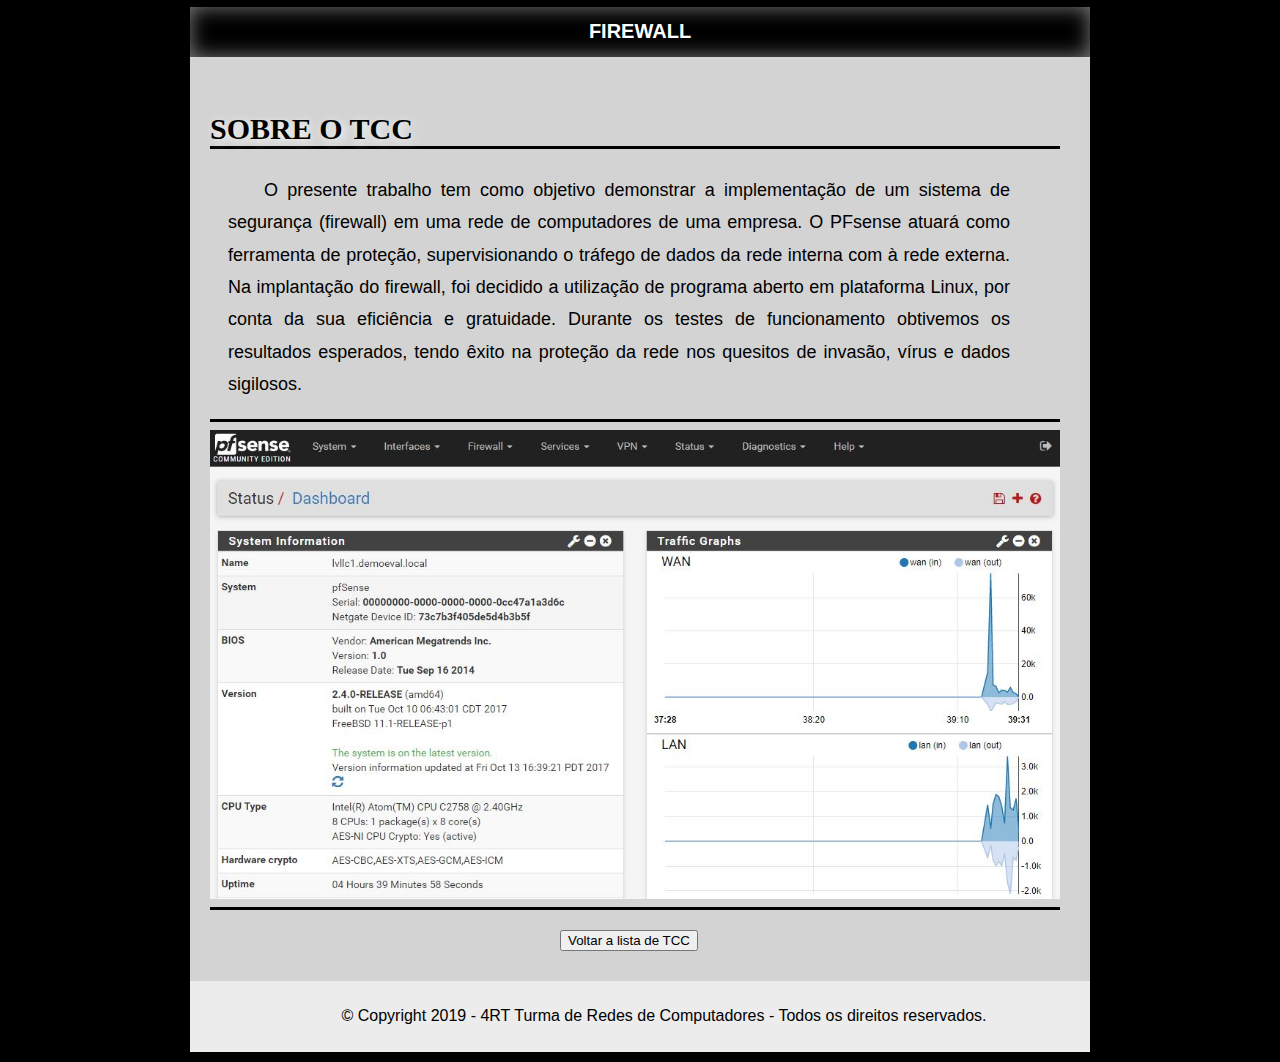
<file: firewall.html>
<!doctype html>

<html lang="pt-br">
    
    <head>
        <meta charset="UTF-8">
        <meta name="description" content="">
        <meta name="viewport" content="width=device-width">        
        <link rel="stylesheet" href="static/style/home.css">
        <title>FIREWALL</title>
    </head>

    <body>
         
      
       <main> 
            
        <!-- Colocar em todas as Páginas-->
        <nav>
            <h1>FIREWALL</h1>                
        </nav>


            <article>
               
                
                <h2 class="h2-sobre">SOBRE O TCC</h2>                
                <p align="justify">O presente trabalho tem como objetivo demonstrar a implementação de um sistema de segurança (firewall) em uma rede de computadores de uma empresa. O PFsense atuará como ferramenta de proteção, supervisionando o tráfego de dados da rede interna com à rede externa. Na implantação do firewall, foi decidido a utilização de programa aberto em plataforma Linux, por conta da sua eficiência e gratuidade. Durante os testes de funcionamento obtivemos os resultados esperados, tendo êxito na proteção da rede nos quesitos de invasão, vírus e dados sigilosos.</p>
                
                <aside>
                    <img src="static/images/firewall1.jpg" class="imagenstcc">                 
                </aside>
                

                <button><a href="home.html">Voltar a lista de TCC</a></button>
            </article>

            
            <!-- Colocar em todas as Páginas-->
            <footer>
                <p> &copy Copyright 2019 - 4RT Turma de Redes de Computadores - Todos os direitos reservados.</p>
            </footer>
    
       
     </main> 
    </body>

</html>
</file>
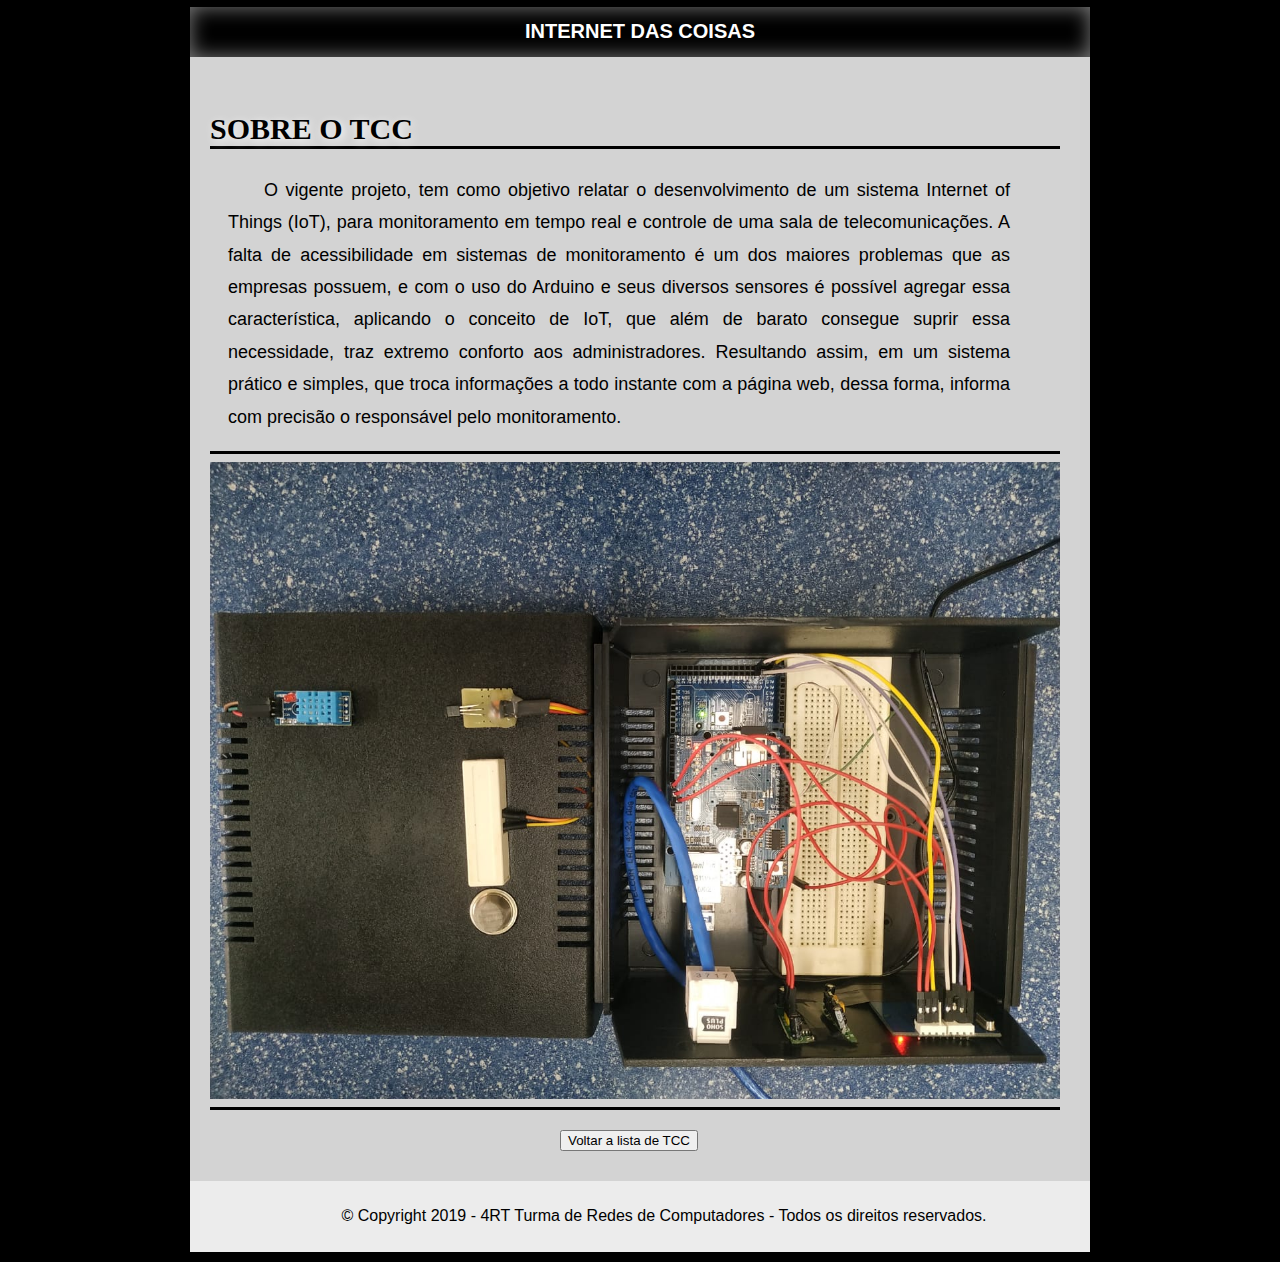
<file: iot.html>
<!doctype html>

<html lang="pt-br">
    
    <head>
        <meta charset="UTF-8">
        <meta name="description" content="">
        <meta name="viewport" content="width=device-width">        
        <link rel="stylesheet" href="static/style/home.css">
        <title>IOT</title>
    </head>

    <body>
         
      
       <main> 
            
        <!-- Colocar em todas as Páginas-->
        <nav>
            <h1>INTERNET DAS COISAS</h1>                
        </nav>


            <article>
               
                
                <h2 class="h2-sobre">SOBRE O TCC</h2>                
                <p align="justify">O vigente projeto, tem como objetivo relatar o desenvolvimento de um sistema Internet of Things (IoT), para monitoramento em tempo real e controle de uma sala de telecomunicações.  A falta de acessibilidade em sistemas de monitoramento é um dos maiores problemas que as empresas possuem, e com o uso do Arduino e seus diversos sensores é possível agregar essa característica, aplicando o conceito de IoT, que além de barato consegue suprir essa necessidade, traz extremo conforto aos administradores. Resultando assim, em um sistema prático e simples, que troca informações 
                    a todo instante com a página web, dessa forma, informa com precisão o responsável pelo monitoramento.</p>
                
                <aside>
                    <img src="static/images/iot2.jpeg" class="imagenstcc">                 
                </aside>
                

                <button><a href="home.html">Voltar a lista de TCC</a></button>
            </article>

            
            <!-- Colocar em todas as Páginas-->
            <footer>
                <p> &copy Copyright 2019 - 4RT Turma de Redes de Computadores - Todos os direitos reservados.</p>
            </footer>
    
       
     </main> 
    </body>

</html>
</file>
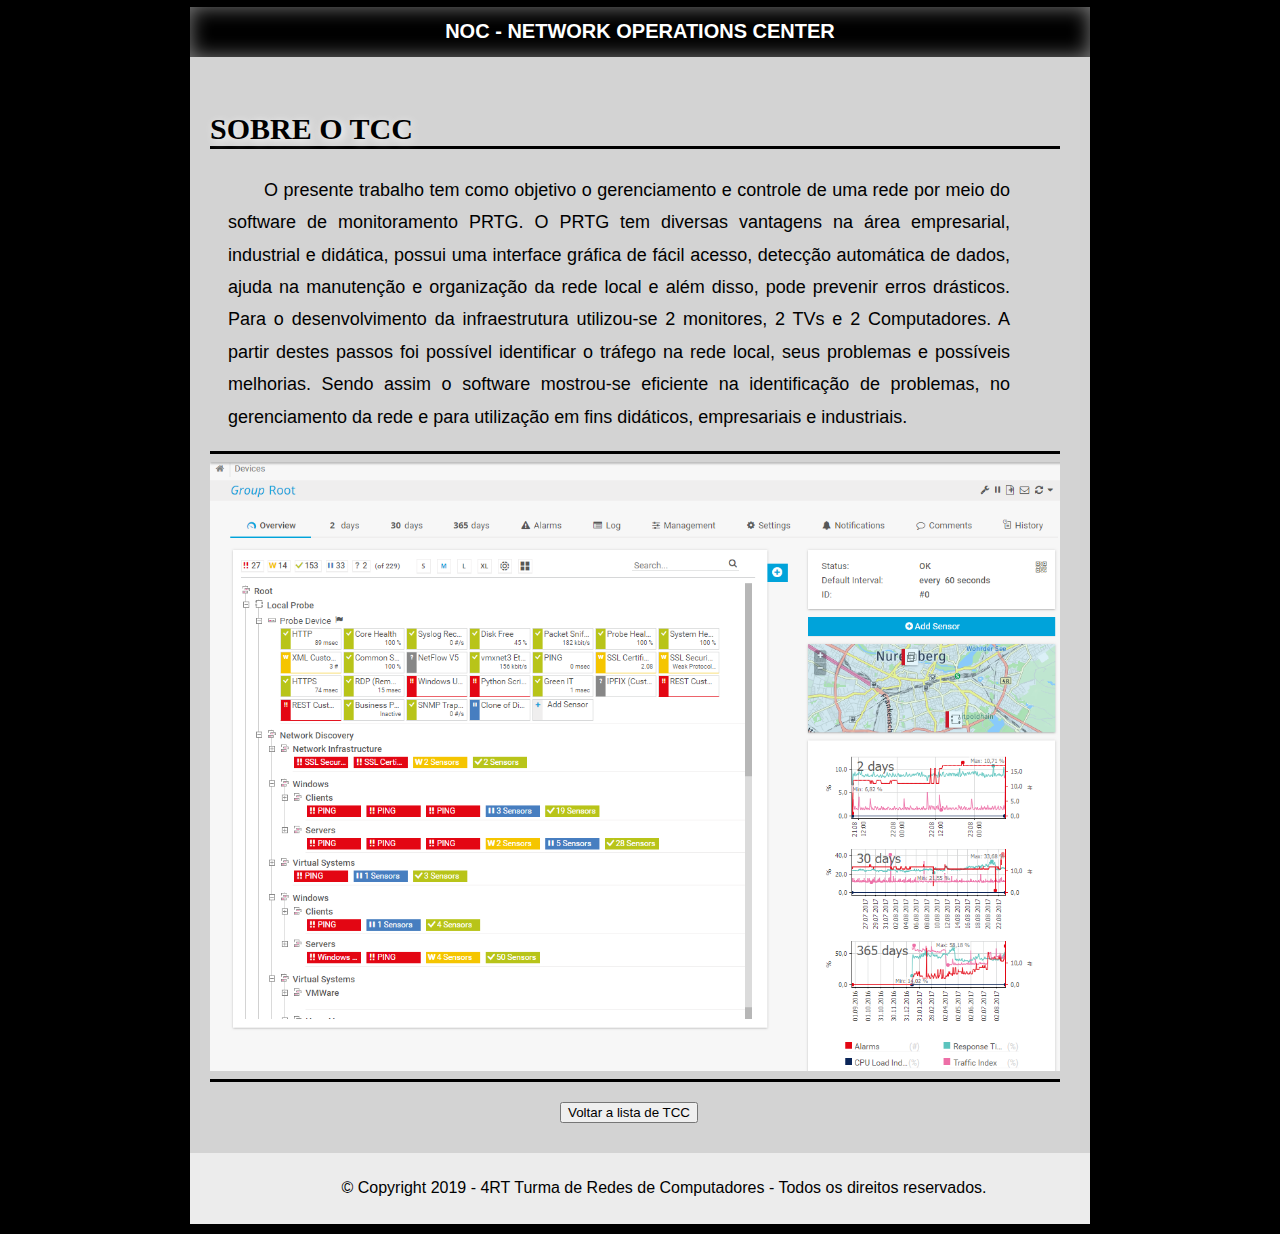
<file: noc.html>
<!doctype html>

<html lang="pt-br">
    
    <head>
        <meta charset="UTF-8">
        <meta name="description" content="">
        <meta name="viewport" content="width=device-width">        
        <link rel="stylesheet" href="static/style/home.css">
        <title>NOC</title>
    </head>

    <body>
         
      
       <main> 
            
        <!-- Colocar em todas as Páginas-->
        <nav>
            <h1>NOC - NETWORK OPERATIONS CENTER</h1>                
        </nav>


            <article>
               
                
                <h2 class="h2-sobre">SOBRE O TCC</h2>                
                <p align="justify">O presente trabalho tem como objetivo o gerenciamento e controle de uma rede por meio do software de monitoramento PRTG. O PRTG tem diversas vantagens na área empresarial, industrial e didática, possui uma interface gráfica de fácil acesso, detecção automática de dados, ajuda na manutenção e organização da rede local e além disso, pode prevenir erros drásticos. Para o desenvolvimento da infraestrutura utilizou-se 2 monitores, 2 TVs e 2 Computadores. A partir destes passos foi possível identificar o tráfego na rede local, seus problemas e possíveis melhorias. Sendo assim o software mostrou-se eficiente na identificação de problemas, no gerenciamento da rede e para utilização em fins didáticos, empresariais e industriais.</p>
                
                <aside>
                    <img src="static/images/noc.png" class="imagenstcc">             
                </aside>
                

                <button><a href="home.html">Voltar a lista de TCC</a></button>
            </article>

            
            <!-- Colocar em todas as Páginas-->
            <footer>
                <p> &copy Copyright 2019 - 4RT Turma de Redes de Computadores - Todos os direitos reservados.</p>
            </footer>
    
       
     </main> 
    </body>

</html>
</file>
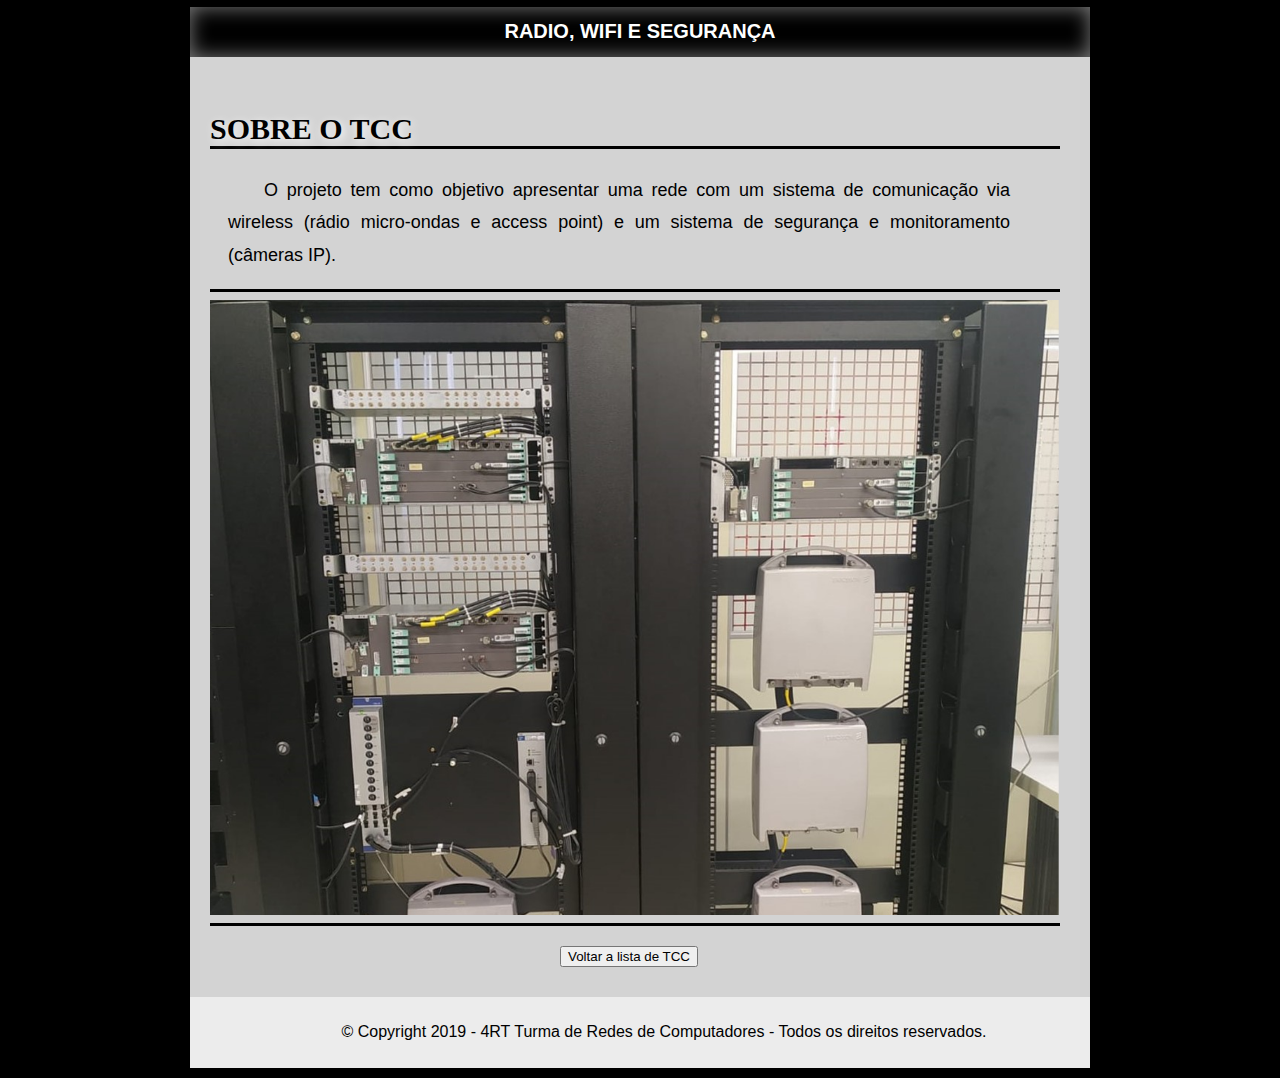
<file: radio.html>
<!doctype html>

<html lang="pt-br">
    
    <head>
        <meta charset="UTF-8">
        <meta name="description" content="">
        <meta name="viewport" content="width=device-width">        
        <link rel="stylesheet" href="static/style/home.css">
        <title>RADIO, WIFI E SEGURANÇA</title>
    </head>

    <body>
         
      
       <main> 
            
        <!-- Colocar em todas as Páginas-->
        <nav>
            <h1>RADIO, WIFI E SEGURANÇA</h1>                
        </nav>


            <article>
               
                
                <h2 class="h2-sobre">SOBRE O TCC</h2>                
                <p align="justify">O projeto tem como objetivo apresentar uma rede com um sistema de comunicação via wireless (rádio micro-ondas e access point) e um sistema de segurança e monitoramento (câmeras IP).</p>
                
                <aside>
                    <img src="static/images/radio1.png" class="imagenstcc">                 
                </aside>
                

                <button><a href="home.html">Voltar a lista de TCC</a></button>
            </article>

            
            <!-- Colocar em todas as Páginas-->
            <footer>
                <p> &copy Copyright 2019 - 4RT Turma de Redes de Computadores - Todos os direitos reservados.</p>
            </footer>
    
       
     </main> 
    </body>

</html>
</file>
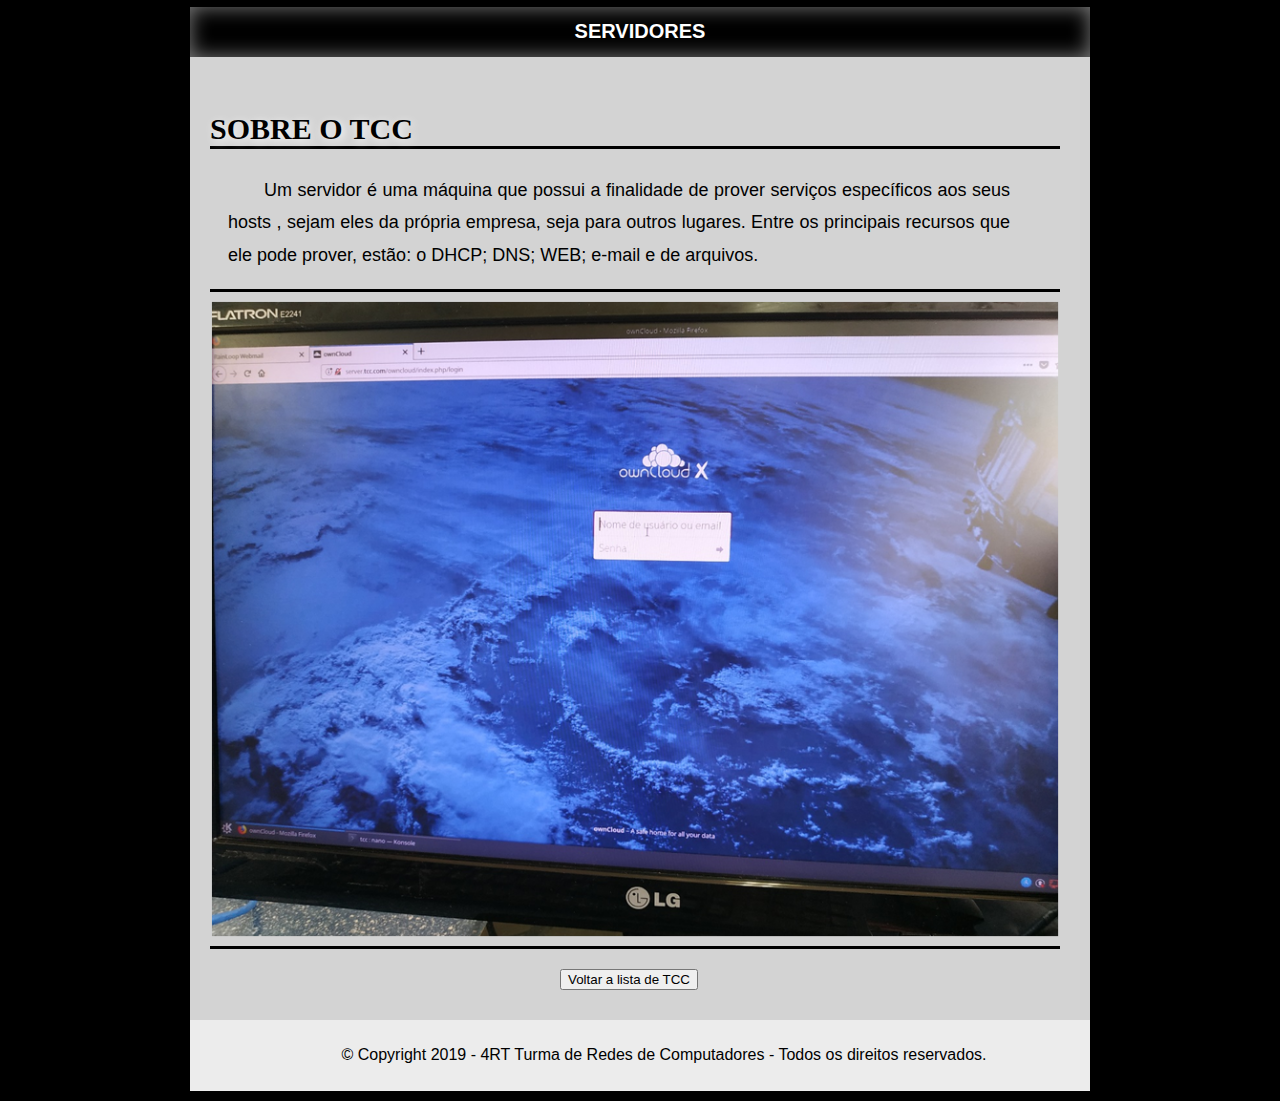
<file: servidores.html>
<!doctype html>

<html lang="pt-br">
    
    <head>
        <meta charset="UTF-8">
        <meta name="description" content="">
        <meta name="viewport" content="width=device-width">        
        <link rel="stylesheet" href="static/style/home.css">
        <title>SERVIDORES</title>
    </head>

    <body>
         
      
       <main> 
            
        <!-- Colocar em todas as Páginas-->
        <nav>
            <h1>SERVIDORES</h1>                
        </nav>


            <article>
               
                
                <h2 class="h2-sobre">SOBRE O TCC</h2>                
                <p align="justify">Um servidor é uma máquina que possui a finalidade de prover serviços específicos aos seus hosts , sejam eles da própria empresa, seja para outros lugares. 
                    Entre os principais recursos que ele pode prover, estão: o DHCP; DNS; WEB; e-mail e de arquivos.  </p>
                
                <aside>
                    <img src="static/images/server1.png" class="imagenstcc">                 
                </aside>
                

                <button><a href="home.html">Voltar a lista de TCC</a></button>
            </article>

            
            <!-- Colocar em todas as Páginas-->
            <footer>
                <p> &copy Copyright 2019 - 4RT Turma de Redes de Computadores - Todos os direitos reservados.</p>
            </footer>
    
       
     </main> 
    </body>

</html>
</file>
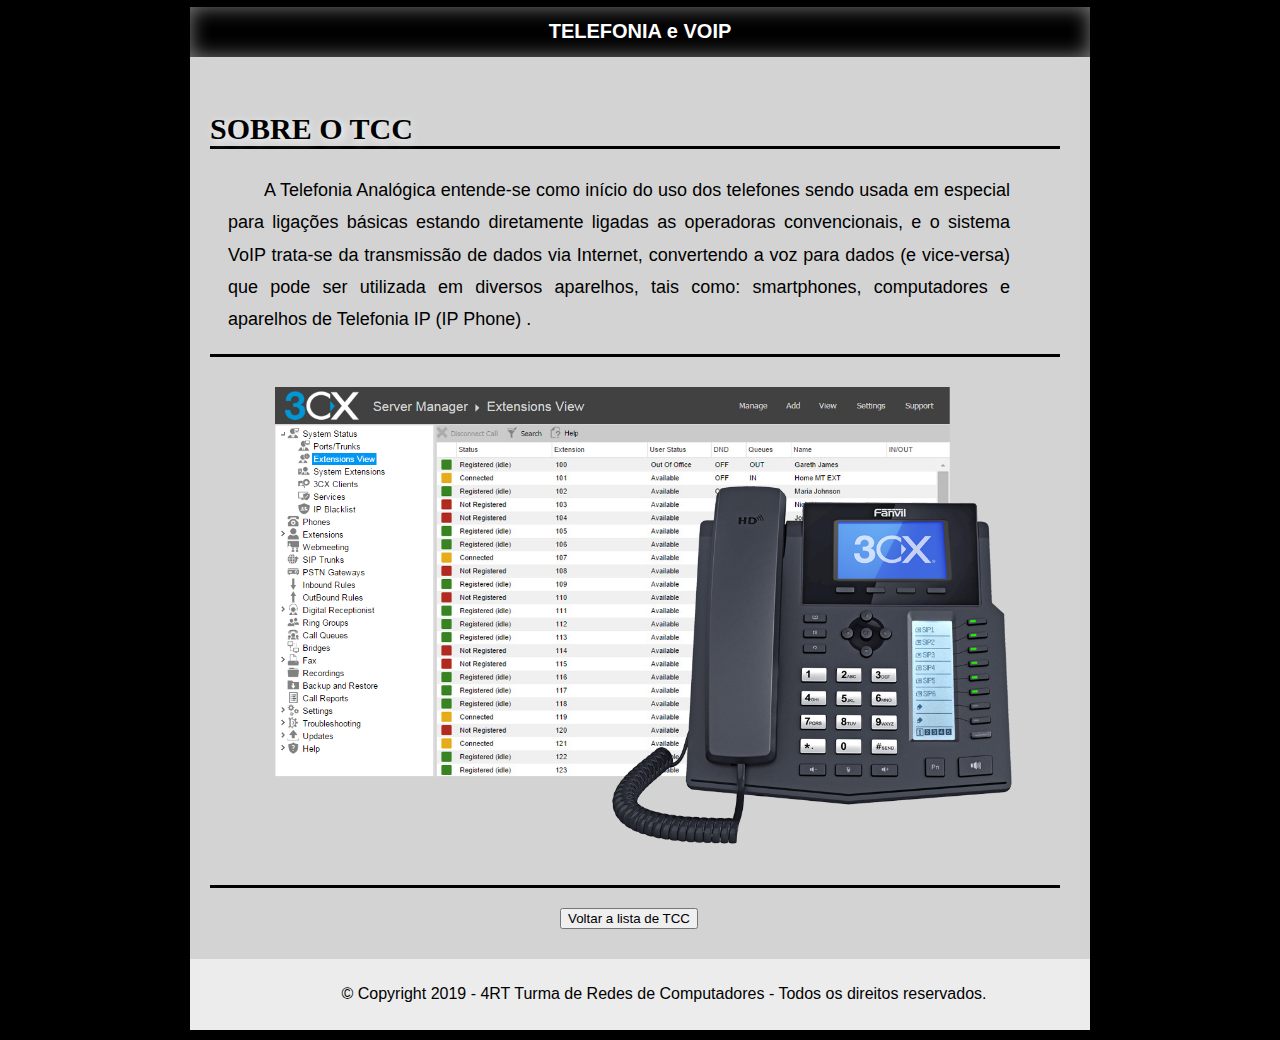
<file: telefonia.html>
<!doctype html>

<html lang="pt-br">
    
    <head>
        <meta charset="UTF-8">
        <meta name="description" content="">
        <meta name="viewport" content="width=device-width">        
        <link rel="stylesheet" href="static/style/home.css">
        <title>TELEFONIA e VOIP</title>
    </head>

    <body>
         
      
       <main> 
            
        <!-- Colocar em todas as Páginas-->
        <nav>
            <h1>TELEFONIA e VOIP</h1>                
        </nav>


            <article>
               
                
                <h2 class="h2-sobre">SOBRE O TCC</h2>                
                <p align="justify">A Telefonia Analógica entende-se como início do uso dos telefones sendo usada em especial para ligações básicas estando diretamente ligadas as operadoras convencionais, e o sistema VoIP trata-se da transmissão de dados via Internet, convertendo a voz para dados (e vice-versa) que pode ser utilizada
                     em diversos aparelhos, tais como: smartphones, computadores e aparelhos de Telefonia IP (IP Phone) .</p>
                
                <aside>
                    <img src="static/images/voip1.png" class="imagenstcc">                 
                </aside>
                

                <button><a href="home.html">Voltar a lista de TCC</a></button>
            </article>

            
            <!-- Colocar em todas as Páginas-->
            <footer>
                <p> &copy Copyright 2019 - 4RT Turma de Redes de Computadores - Todos os direitos reservados.</p>
            </footer>
    
       
     </main> 
    </body>

</html>
</file>
<file: static/style/home.css>
aside img{
    float: left;
    width: 850px;
    border-top: 3px solid black;
    border-bottom: 3px solid black;
    padding-top: 8px;
    padding-bottom: 8px;
    margin-right: 20px;
    margin-bottom: 20px;
}

.h2-sobre{
    border-bottom: 3px solid;
    width: 850px;
}

p{
    text-indent: 2em;
    margin-left: 1em;
    margin-right: 0em;
}

button{
    margin-left: 350px;
}
html{
    background-color: black;
}
body {
    background-color: black;
}           
header{
    width:1200px;
    height:95px;
    background-color: black;
}
h1 {
	font-family:"Trebuchet MS", Arial, Helvetica, sans-serif;
    font-size:1.5em;
}

li h2 {
    margin: 0px;
    margin-bottom: 3px;
    font-size: 20px;
    text-align: center;
}

ul {
    margin: 0 auto;
    margin-top: 15px;
    margin-bottom: 15px;
    width: 95%;
    list-style-type: none;
    overflow: hidden;
    padding-inline-start: 0px;
}

li {
    margin: 10px;
    display: block;
    float: left;
    background-color: rgba(128, 128, 128, 0.4);
    border: 1px solid;
    width: 240px;
    padding: 10px;
    padding-bottom: 5px;
}

li img {
    width: 240px;
    height: 150px;
    margin: 0 auto;
}

a {
    text-decoration: none;
    color: #000;
}
main{
    width:900px;
    margin:-1px auto 10px;
    background-color:lightgray;
}
article{
    float:left;
    margin:30px 20px;
    width:800px;
}
article p{
    color: black;
    font-size: 18px;
}

.apoio{ 
    float:right;
    width:300px;
    margin-top:-10px;
    margin-bottom: -20px;
}		
footer{ 
    clear:both; 
    width:890px; 
    margin:0 auto; 
    text-align:center; 
    background-color:#ECECEC; 
    padding:5px;
}
footer p{
    color: black;
    font-size:16px;
}
.h2-sobre{
    color: black;
    font-size: 30px;
    text-shadow: 2px 2px 8px white;
}

p, li{
    font-family:"Trebuchet MS", Arial, Helvetica, sans-serif;
    font-size:0.9em;
    color:#555;
    line-height:1.8;
}

nav{
    width: 890px; 
    background-color: #000101; 
    font-size:20px; 
    height: 40px; 
    text-align: center;
    padding: 5px;
    box-shadow: inset 0 0 1em gray;
}
nav h1{
    list-style:none; 
    margin:0; 
    padding:4px;
}
nav h1{ display:inline-block }
nav h1{
    font-size: 20px;
    text-decoration: none;
    color: #FFF;
    padding: 4px 20px;
}
nav ul li a:hover { background-color:lightgray;}

nav h1{
    padding-top: 8px;
}

@media only screen and (max-width: 825px){
    body {
        background-color: black;
    }           
    header{
        width:100%;
        height:85px;
        background-color: black;
    }
    h1 {
        font-family:"Trebuchet MS", Arial, Helvetica, sans-serif;
        font-size:1.5em;
    }
    
    li h2 {
        margin: 0px;
        margin-bottom: 3px;
        font-size: 20px;
        text-align: center;
    }
    
    ul {
        margin: 0 auto;
        margin-top: 15px;
        margin-bottom: 15px;
        margin-left: 25px;
        width: 95%;
        list-style-type: none;
        overflow: hidden;
        padding-inline-start: 0px;
    }
    
    li {
        margin: 10px;
        display: block;
        float: left;
        background-color: rgba(128, 128, 128, 0.4);
        border: 1px solid;
        width:80%;
        padding: 10px;
        padding-bottom: 5px;
    }
    
    li img {
        width:100%;
        height: 150px;
        margin: 0 auto;
    }
    
    a {
        text-decoration: none;
        color: #000;
    }
    main{
        width:100%;
        margin:-1px auto 10px;
        background-color:lightgray;
    }
    article{
        float:left;
        margin:30px 20px;
        width: 80%;
    }
    article p{
        color: black;
        font-size: 18px;
    }
    
    .apoio{ 
        float:right;
        width:100%;
        margin-top:-10px;
        margin-bottom: -20px;
    }		
    footer{ 
        clear:both; 
        width:97%;
        margin:0 auto; 
        text-align:center; 
        background-color:#ECECEC; 
        padding:5px;
    }
    footer p{
        color: black;
        font-size:16px;
    }
    .h2-sobre{
        color: black;
        font-size: 30px;
        text-shadow: 2px 2px 8px white;
    }
    
    p, li{
        font-family:"Trebuchet MS", Arial, Helvetica, sans-serif;
        font-size:0.9em;
        color:#555;
        line-height:1.8;
    }
    
    nav{
        width:87%; 
        background-color: #000101; 
        font-size:20px; 
        height: 40px; 
        text-align: center;
        padding: 25px;
        box-shadow: inset 0 0 1em gray;
    }
    nav h1{
        list-style:none; 
        margin:0; 
        padding:8px;
    }
    nav h1{ display:inline-block }
    nav h1{
        font-size: 20px;
        text-decoration: none;
        color: #FFFF;
        padding: 8px 10px;
    }
    nav ul li a:hover { background-color:lightgray;}
    
    nav h1{
        padding-top: 8px;
    }

    aside img{
        float: left;
        width: 100%;
        border-top: 3px solid black;
        border-bottom: 3px solid black;
        padding-top: 8px;
        padding-bottom: 8px;
        margin-right: 20px;
        margin-bottom: 20px;
    }

    .h2-sobre{
        border-bottom: 3px solid;
        width: 88%;
    }

    p{
        text-indent: 2em;
        margin-left: 0em;
        margin-right: 0em;
    }

    button{
        margin-left: 90px;
    }
}
</file>
